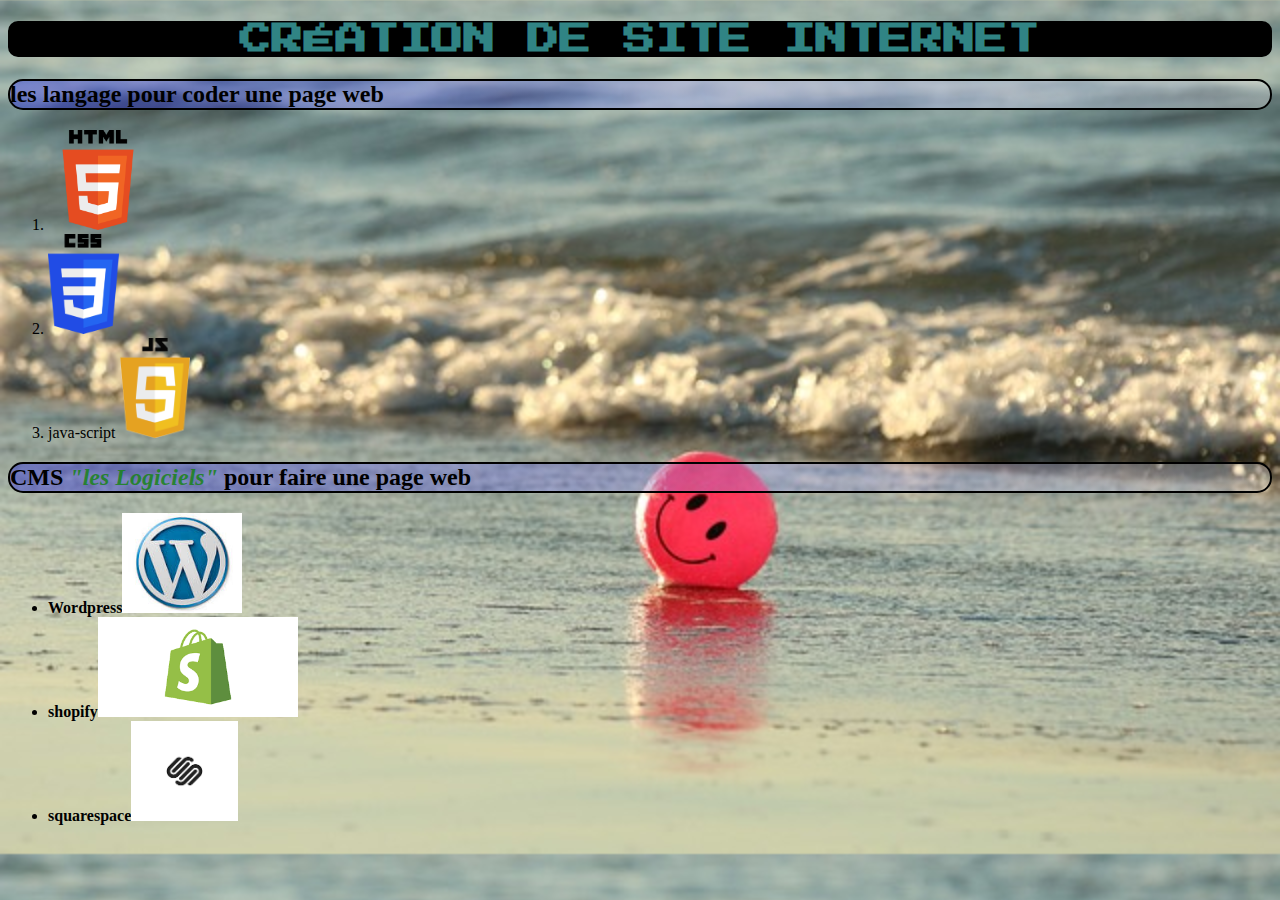
<file: index.html>
<!DOCTYPE html>
<html lang="fr">
  <head>
    <meta charset="UTF-8" />
    <meta http-equiv="X-UA-Compatible" content="IE=edge" />
    <meta name="viewport" content="width=device-width, initial-scale=1.0" />
    <title>création de site internet</title>
    <link rel="shortcut icon" href="images/css.gif" />
    <link rel="stylesheet" href="style.css">
  </head>
  <body>
    <h1>création de site internet</h1>
    <h2>les langage pour coder une page web</h2>
    <div>
      <ol>
      <li> <a href="/exo 1 css maximilien/cours CSS/html.html"> <img src="images/html.png"
        height="100"
        alt="logo HTML"></a></li>
        
        <li> <a href="/exo 1 css maximilien/cours CSS/css.html"> <img src="images/css.png"
        height="100"
        alt="logo CSS"></a> </li>
      <li>java-script
        <a href="/exo 1 css maximilien/cours CSS/js.html"> <img src="images/JS.png"
        height="100"
        alt="logo Java-script"></a></li>
      </ol>
    </div>
    <!-- j'ai oublile de metre les lien pour les image en desous  -->
    <h2>CMS <em>"les Logiciels"</em> pour faire une page web</h2>
    <ul>
      <div>
        <li> <a href="https://wordpress.com/fr">Wordpress<img src="images/wp.jpg"
          height="100"
          alt="logo HTML"></a></li>
  
          <li><a href="https://www.shopify.com/fr/">shopify<img src="images/shopify.png"
            height="100"
            alt="logo CSS"></li></a>
          
          <li><a href="https://fr.squarespace.com">squarespace<img src="images/squarespace.png"
            height="100"
            alt="logo CSS"></li></a>
      </div>
    </ul>

  </body>
</html>
</file>
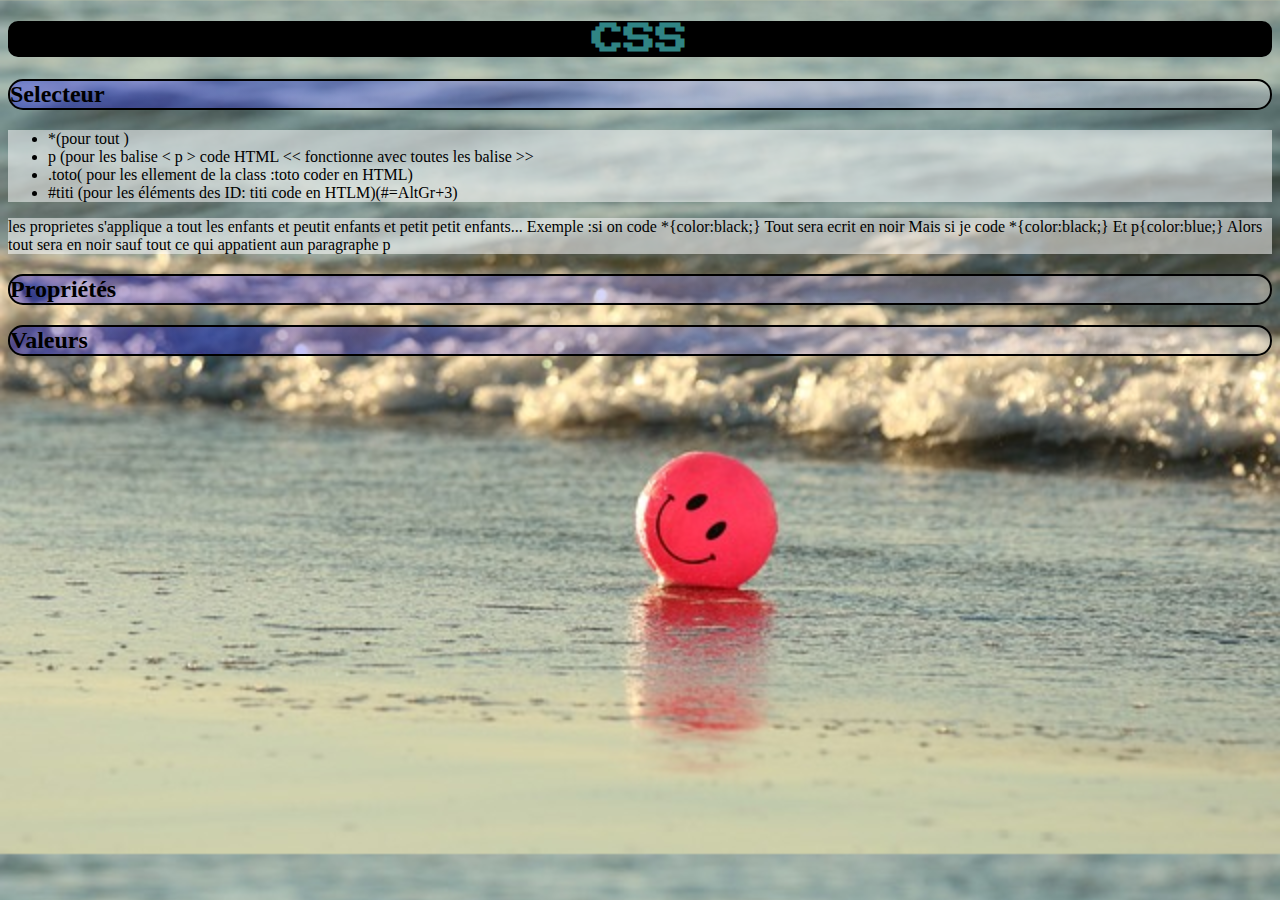
<file: css.html>
<!DOCTYPE html>
<html lang="fr">
<head>
    <meta charset="UTF-8">
    <meta http-equiv="X-UA-Compatible" content="IE=edge">
    <meta name="viewport" content="width=device-width, initial-scale=1.0">
    <title>CSS</title>
    <link rel="stylesheet" href="style.css">
</head>
<body>
    <h1>css</h1>
    <h2>Selecteur</h2>
    <ul id="tutu">
       <li>
            *(pour tout )
        </li>
        <li>
            p (pour les balise < p > code HTML <<  fonctionne avec toutes les balise  >>  
        </li>
        <li>
            .toto( pour les ellement de la class :toto coder en HTML)
        </li>
        <li>
           #titi (pour les éléments des ID: titi code en HTLM)(#=AltGr+3)
         </li>
    </ul>
    <p>
        les proprietes s'applique a tout les enfants et peutit enfants et petit petit enfants...
        Exemple :si on code *{color:black;}
        Tout sera ecrit en noir 
        Mais si je code 
        *{color:black;}
        Et p{color:blue;}
        Alors tout sera en noir sauf tout ce qui appatient aun paragraphe p
        
    </p>
    <H2>Propriétés</H2>
    <H2>Valeurs</H2>
</body>
</html>
</file>
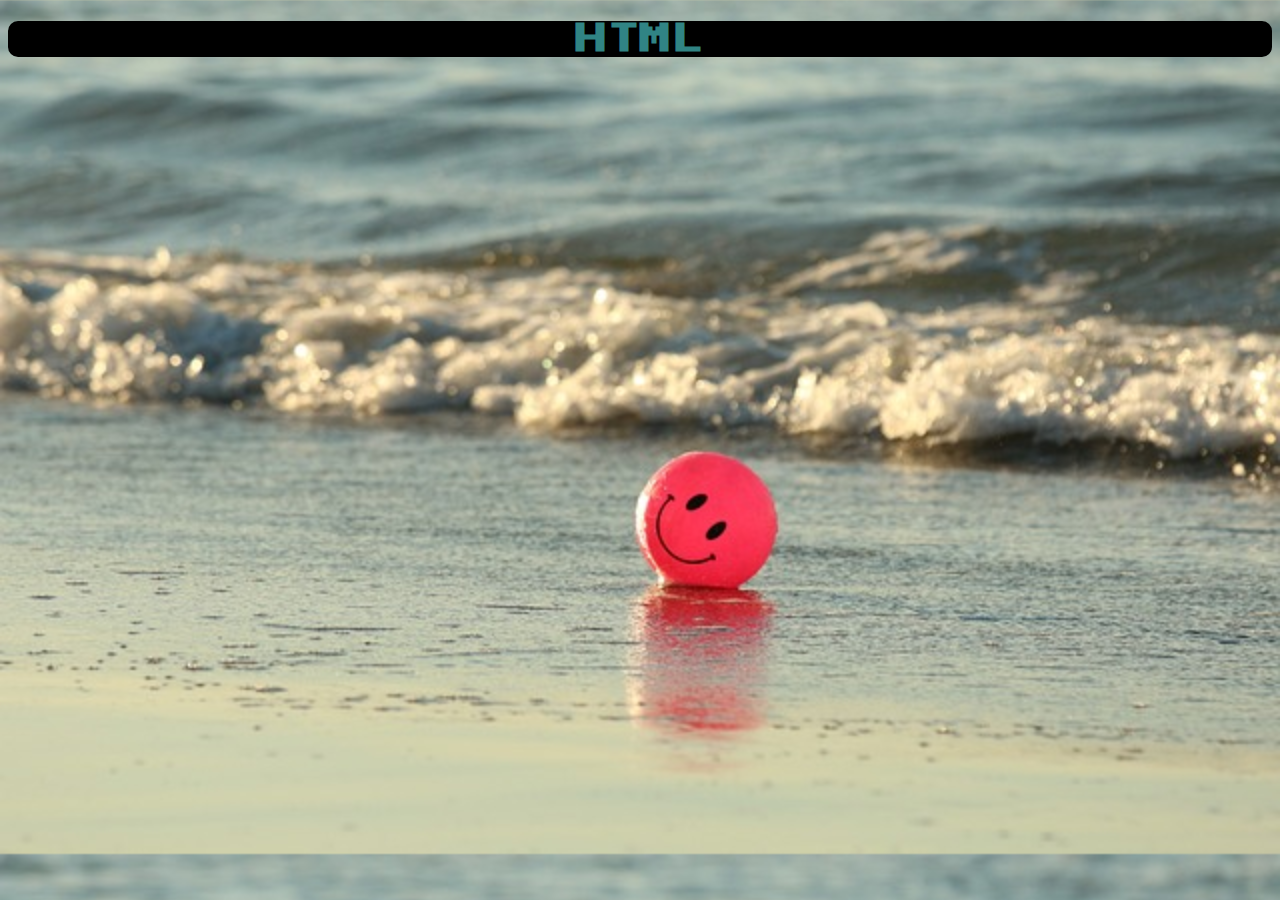
<file: html.html>
<!DOCTYPE html>
<html lang="fr">
<head>
    <meta charset="UTF-8">
    <meta http-equiv="X-UA-Compatible" content="IE=edge">
    <meta name="viewport" content="width=device-width, initial-scale=1.0">
    <title>HTML</title>
    <link rel="stylesheet" href="style.css">
</head>
<body>
    <h1>html</h1>
    
</body>
</html>
</file>
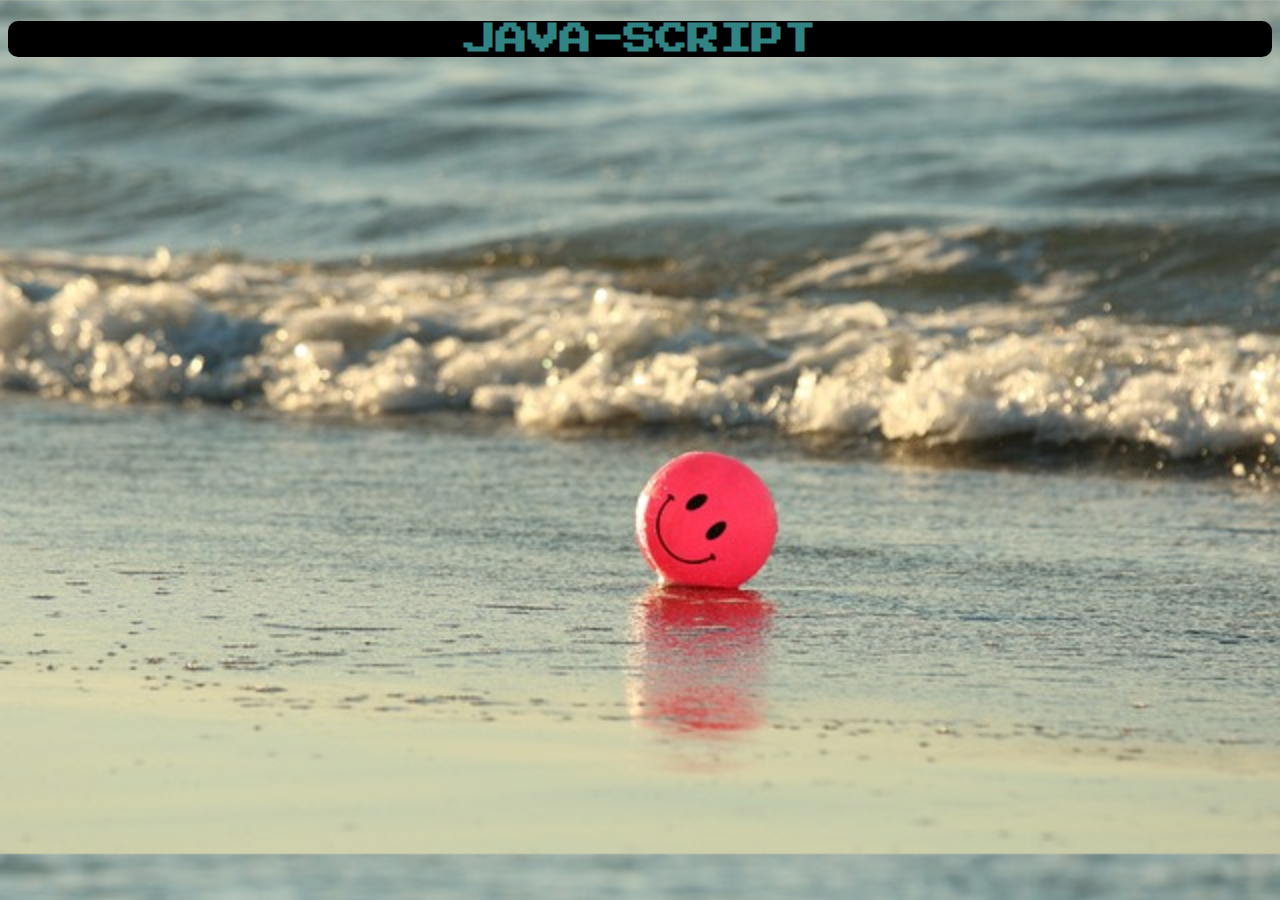
<file: js.html>
<!DOCTYPE html>
<html lang="fr">
<head>
    <meta charset="UTF-8">
    <meta http-equiv="X-UA-Compatible" content="IE=edge">
    <meta name="viewport" content="width=device-width, initial-scale=1.0">
    <title>java-script</title>
    <link rel="stylesheet" href="style.css">
</head>
<body>
    <h1>java-script</h1>
    
</body>
</html>
</file>
<file: style.css>
/* il y a pas de inporte */
@import url('https://fonts.googleapis.com/css2?family=Climate+Crisis&family=Manrope:wght@500&family=Montserrat&family=Press+Start+2P&display=swap');

H1{
    text-align: center;
    text-transform: uppercase;
    font-family: 'Press Start 2P', sans-serif;
     /* Choisir une police avec des bords ronds */
  font-family: "Arial Rounded MT Bold", sans-serif,;
  /* Arrondir les bords avec une valeur en pixels ou en pourcentage */
  border-radius: 10px;
  /* Ajouter un contour pour augmenter l'épaisseur des bords */
  border: 2px solid black ;
  background-color: black;
  color: rgb(48, 132, 132);

}
a{
    /* autre facon decrire le noir */
    color:rgb(0, 0, 0);
    font-weight:bold;
    /* j'ai retire le surlignement */
    text-decoration:none;
}
em{
    color:#168314d6;
}
body{
    background:url(images/BG.jpg);
    background-size: cover;
}
H2{
    border-radius: 15px;
    border: 2px solid black;
     background: linear-gradient(to right, rgba(0, 0, 255, 0.30), rgba(255, 255, 255, 0.30));
}
#tutu{
    background-color:rgba(255, 255, 255, 0.527);
}
p{
    background-color:rgba(255, 255, 255, 0.527);

}
</file>
